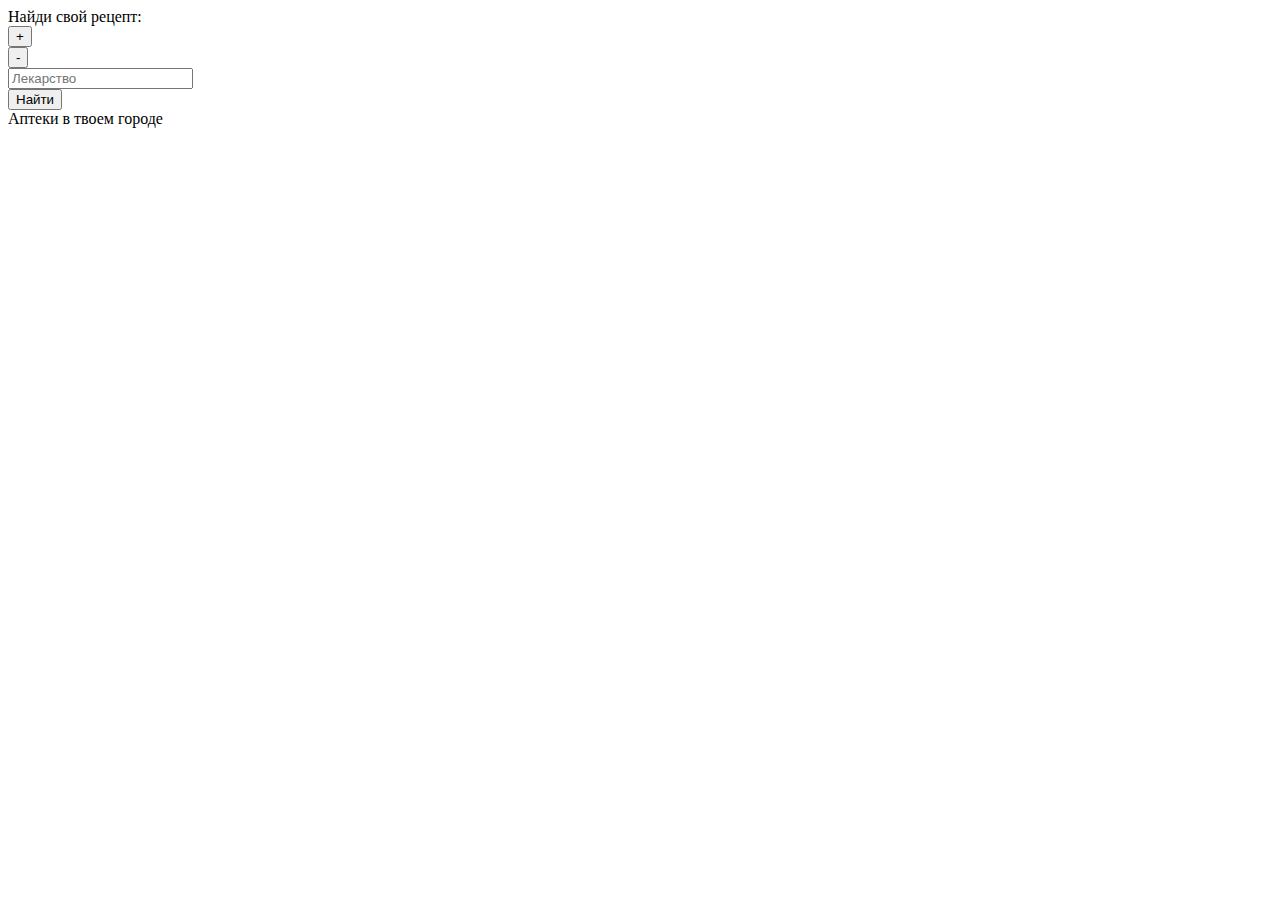
<file: src/main/resources/templates/index.html>
<!DOCTYPE html>
<html lang="en" xmlns:th="http://www.thymeleaf.org">
<head th:replace="~{fragments/header :: common_head(~{::title})}">
    <title>Recipe In Your Pocket</title>
</head>

<body class="body_index">
<header th:replace="~{fragments/header :: header_index}"></header>

<main class="main_index">
    <div class="container_index">
        <div id="content">
            <div id="changeElem">
                <div class="text_index">Найди свой рецепт: </div>
                <div class="plus">
                    <button id="add_input" class="plus_minus_btn" onclick=addInput()>+</button>
                </div>
                <div class="minus">
                    <button id="delete_input" class="plus_minus_btn" onclick=delInput()>-</button>
                </div>
            </div>
            <form name="form_medicines" id="form_request" action="/find-medicines" enctype="multipart/form-data" method="post">
                <div id="input_container">
                    <input id="value" class="input_value" type="text" name="medicine_name" placeholder="Лекарство" required>
                </div>
                <div id="submit_data">
                    <button class="submit_button" type="submit">Найти</button>
                </div>
            </form>
        </div>
        <div class="map">
            <div class="text_index nameTitleMap">Аптеки в твоем городе</div>
            <div id="yandex_maps"></div>
        </div>

        <script th:inline="javascript">
            let pharmaciesFromDB = /*[[${allPharmacies}]]*/ null
            console.log(pharmaciesFromDB)

            ymaps.ready(init);

            function init(){
                var myMap = new ymaps.Map("yandex_maps", {
                    // Координаты центра карты.
                    // Порядок по умолчанию: «широта, долгота».
                    center: [53.902287, 27.561824],//Минск
                    // от 0 (весь мир) до 19.
                    zoom: 11,
                }, {
                    // Поиск по организациям.
                    searchControlProvider: 'yandex#search'
                });

                pharmaciesFromDB.forEach(pharmacy => {
                    myMap.geoObjects.add(
                        new ymaps.Placemark(
                            [pharmacy.latitude, pharmacy.longitude],
                            { balloonContent: `${pharmacy.city + ', ' + pharmacy.address}<br>${pharmacy.title}`, iconCaption: ''},
                            { preset: 'islands#blueCircleDotIconWithCaption', iconCaptionMaxWidth: '20'}
                        ));
                });
            }
        </script>
    </div>
</main>

<footer th:replace="~{fragments/footer :: footer}"></footer>
</body>
</file>
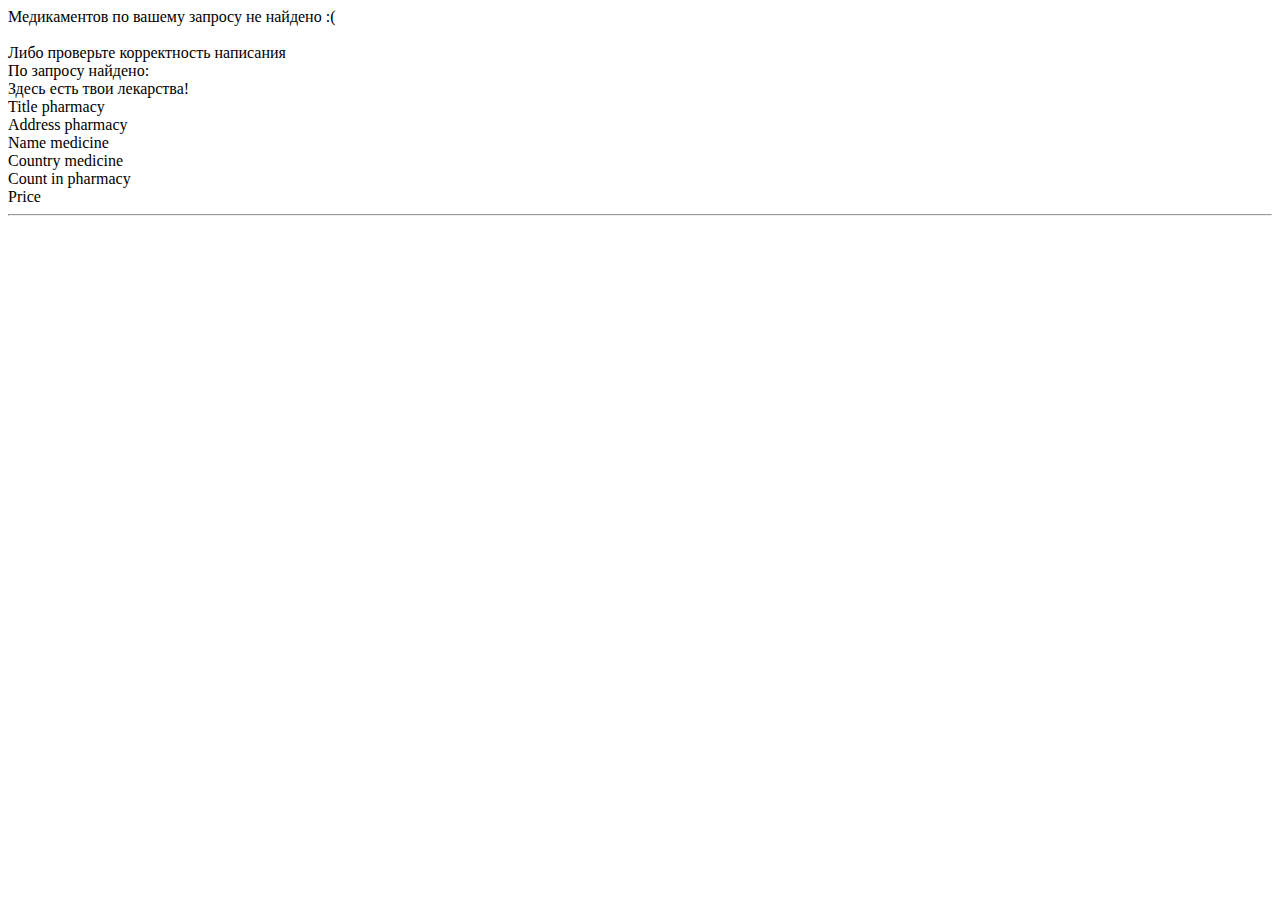
<file: src/main/resources/templates/find-medicines.html>
<!DOCTYPE html>
<html lang="en" xmlns:th="http://www.thymeleaf.org">
<head th:replace="~{fragments/header :: common_head(~{::title})}">
    <title>Поиск лекарств</title>
</head>
<body class="find_body">
<header th:replace="~{fragments/header :: header_index}"></header>

<div class="find_not_found" th:if="${pharmaciesMap == null or pharmaciesMap.empty}">
    Медикаментов по вашему запросу не найдено :( <br><br>
    Либо проверьте корректность написания
</div>

<div th:unless="${pharmaciesMap == null or pharmaciesMap.empty}">
    <div class="find_title" >
        <div>По запросу найдено:</div>
        <div>Здесь есть твои лекарства!</div>
    </div>
    <div class="find_container">

        <div>
            <div th:each="pharmacy : ${pharmaciesMap}">
                <div class="find_full_pharmacy">
                    <div class="find_pharm_info">
                        <div class="find_pharm_title" th:text="${pharmacy.key.title}">Title pharmacy</div>
                        <div class="find_pharm_address" th:text="${pharmacy.key.address}">Address pharmacy</div>
                    </div>
                    <div class="find_pharmacies" th:each="med, iter : ${pharmacy.value}" th:if="${iter.last} == false">
                        <div>
                            <div class="find_pharm_name" th:text="${med.name}">Name medicine</div>
                            <div class="find_pharm_country" th:text="${med.countryManufacturer}">Country medicine</div>
                        </div>
                        <div class="find_pharm_count" th:text="'В наличии: ' + ${med.count}">Count in pharmacy</div>
                        <div class="find_pharm_price" th:text="${med.price} + ' руб.'">Price</div>
                    </div>
                </div>

                <div class="find_total" th:each="med, iter : ${pharmacy.value}" th:if="${iter.last} == true">
                    <div th:text="'Итого: ' + ${med.name} + ${med.price} + ' руб.'"></div>
                    <hr class="find_hr">
                </div>
            </div>
        </div>

        <div class="find_map">
            <div id="yandex_maps"></div>
            <div th:text="${all}"></div>
        </div>
    </div>
    <script th:inline="javascript">

        let listPharmacies = /*[[${allPharmaciesWhereHaveMedicines}]]*/ null;

        ymaps.ready(init);

        function init(){
            var myMap = new ymaps.Map("yandex_maps", {
                // Координаты центра карты.
                // Порядок по умолчанию: «широта, долгота».
                center: [53.902287, 27.561824],//Минск
                // от 0 (весь мир) до 19.
                zoom: 11,
            }, {
                // Поиск по организациям.
                searchControlProvider: 'yandex#search'
            });

            listPharmacies.forEach(pharmacy => {
                myMap.geoObjects.add(
                    new ymaps.Placemark(
                        [pharmacy.latitude, pharmacy.longitude],
                        { balloonContent: `${pharmacy.city + ', ' + pharmacy.address}<br>${pharmacy.title}`, iconCaption: ''},
                        { preset: 'islands#blueCircleDotIconWithCaption', iconCaptionMaxWidth: '20'}
                    ));
            });
        }
    </script>

</div>

<footer th:replace="~{fragments/footer :: footer}"></footer>
</body>
</html>
</file>
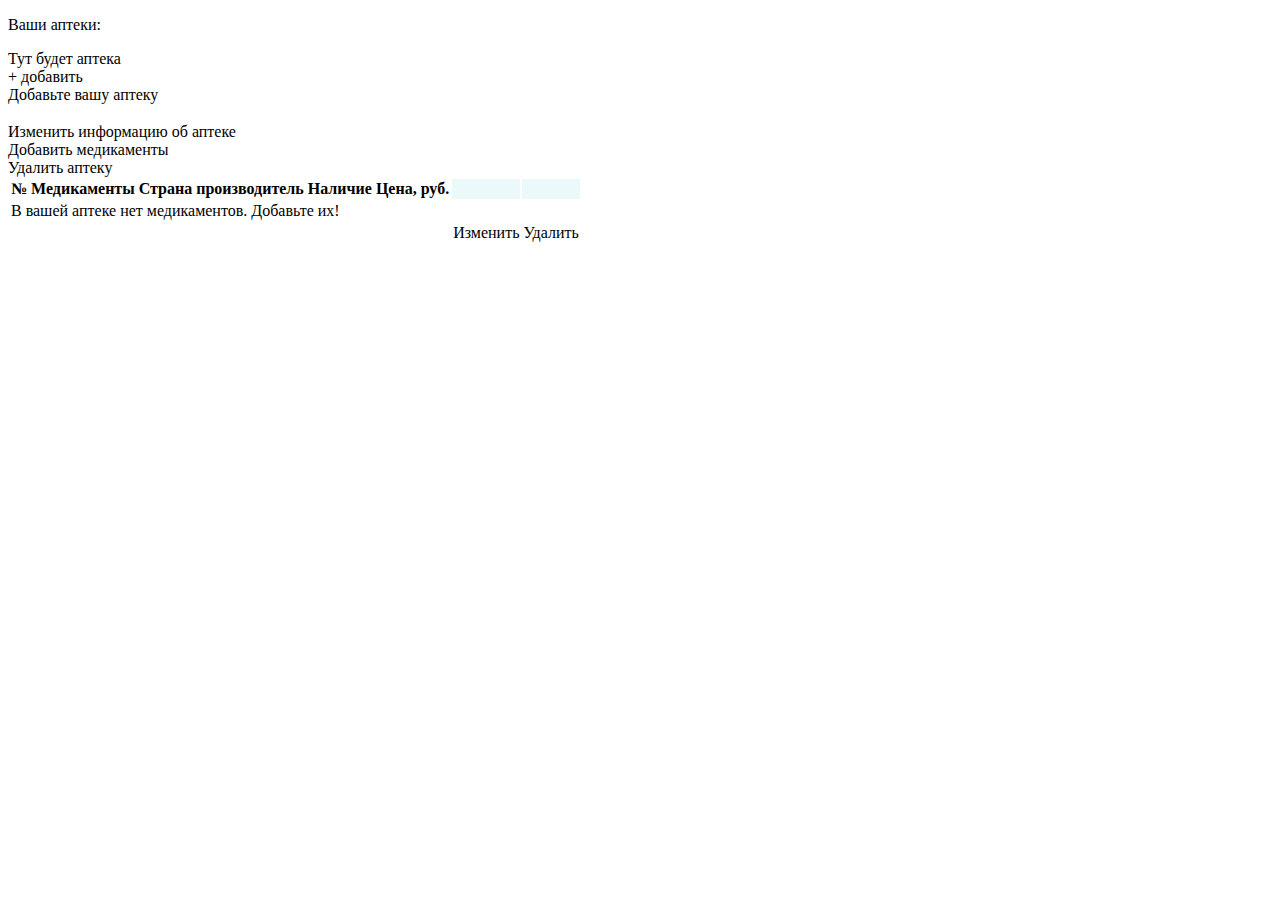
<file: src/main/resources/templates/owner.html>
<!DOCTYPE html>
<html lang="en" xmlns:th="http://www.thymeleaf.org">
<head th:replace="~{fragments/header :: common_head(~{::title})}">
    <meta charset="UTF-8">
    <title th:text="${company_name}">Title</title>
</head>

<body class="body_owner">
<header th:replace="~{fragments/header :: header_owner}"></header>
<p th:text="${company_name}" class="title_company"></p>

<main>
    <div class="container_sections">
        <section class="pharmacy_bar">
            <p class="text_owner">Ваши аптеки:</p>
            <div th:if="${pharmacies != null and !pharmacies.empty}" th:each="pharmacy : ${pharmacies}">
                <div class="pharmacy_i">
                    <a th:href="@{/company/{owner_id}/{pharm_id}(owner_id=${ownerID}, pharm_id=${pharmacy.id})}" th:text="${pharmacy.title}" class="href_pharmacy">Тут будет аптека</a>
                </div>
            </div>

            <div class="pharmacy_i">
                <a th:href="@{/company/{owner_id}/create-pharm(owner_id=${ownerID})}" class="href_pharmacy" > + добавить</a>
            </div>
        </section>

        <section class="pharmacy">
            <div th:if="${pharmacy == null and pharmacies.empty}" class="pharmacy_info_block">
                <div class="pharmacy_info">Добавьте вашу аптеку</div>
            </div>
            <div th:if="${pharmacy != null and !pharmacies.empty}" class="pharmacy_info_block">
                <h3 th:text="${pharmacy.title}" class="pharmacy_info"></h3>
                <div th:text="${pharmacy.city} + ', ' + ${pharmacy.address}" class="pharmacy_info"></div>
                <div th:text="'Телефон: ' + ${pharmacy.phone}" class="pharmacy_info"></div>
            </div>

            <div th:if="${pharmacy != null and !pharmacies.empty}" class="pharmacy_operations">
                <div class="operation">
                    <a th:href="@{/company/{owner_id}/{pharm_id}/change-info(owner_id=${ownerID}, pharm_id=${pharmacy.id})}">
                        Изменить информацию об аптеке
                    </a>
                </div>
                <div class="operation">
                    <a th:href="@{/company/{owner_id}/{pharm_id}/add-med(owner_id=${ownerID}, pharm_id=${pharmacy.id})}">
                        Добавить медикаменты
                    </a>
                </div>
                <div class="operation delete">
                    <a th:href="@{/company/{owner_id}/{pharm_id}/delete-pharm(owner_id=${ownerID}, pharm_id=${pharmacy.id})}">
                        Удалить аптеку
                    </a>
                </div>
            </div>

            <div class="pharmacy_result">
                <table th:if="${pharmacies != null and !pharmacies.empty}" class="table_medicines">
                    <thead>
                    <tr>
                        <th> № </th>
                        <th> Медикаменты </th>
                        <th> Страна производитель </th>
                        <th> Наличие </th>
                        <th> Цена, руб. </th>
                        <th style="border-width: 0; background-color: rgb(236,249,250);">  </th>
                        <th style="border-width: 0; background-color: rgb(236,249,250);">  </th>
                    </tr>
                    </thead>
                    <tbody>
                    <tr th:if="${medicines == null or medicines.empty}">
                        <td colspan="5">В вашей аптеке нет медикаментов. Добавьте их!</td>
                    </tr>
                    <tr th:each="med, iter : ${medicines}">
                        <td><span th:text="${iter.count}"></span></td>
                        <td style="text-align: left"><span th:text="${med.name}"></span></td>
                        <td><span th:text="${med.countryManufacturer}"></span></td>
                        <td><span th:text="${med.count}"></span></td>
                        <td><span th:text="${med.price}"></span></td>
                        <td class="td_change">
                            <div class="change">
                                <a th:href="@{/company/{owner_id}/{pharm_id}/change-med/{med_id}(owner_id=${ownerID}, pharm_id=${pharmacy.id}, med_id=${med.id})}" >
                                    Изменить
                                </a>
                            </div>
                        </td>
                        <td class="td_change">
                            <div class="delete">
                                <a th:href="@{/company/{owner_id}/{pharm_id}/del-med/{med_id}(owner_id=${ownerID}, pharm_id=${pharmacy.id}, med_id=${med.id})}" >
                                    Удалить
                                </a>
                            </div>
                        </td>
                    </tr>
                    </tbody>
                </table>
            </div>
        </section>
    </div>
</main>

<footer th:replace="~{fragments/footer :: footer}"></footer>
</body>
</html>
</file>
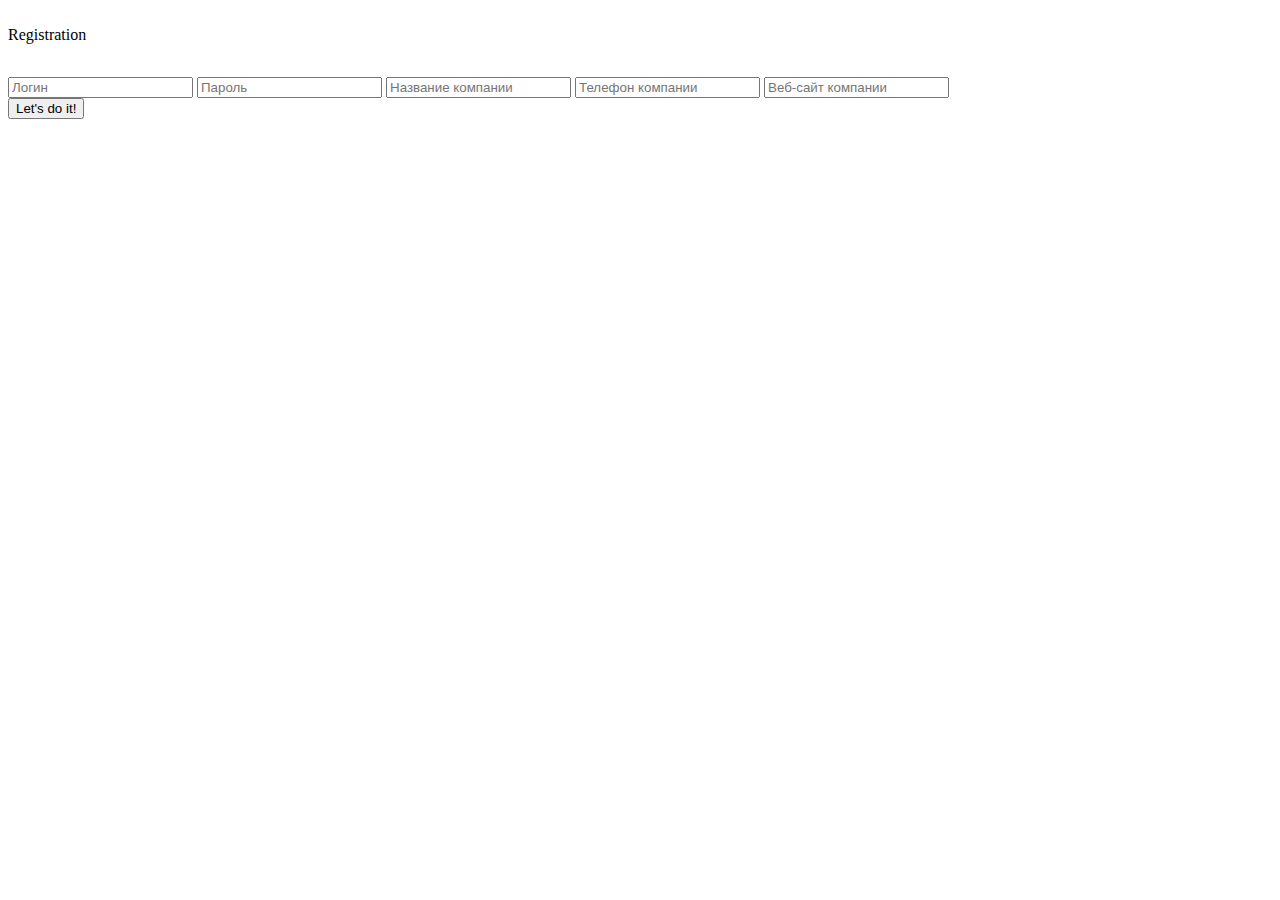
<file: src/main/resources/templates/registration.html>
<!DOCTYPE html>
<html lang="en" xmlns:th="http://www.thymeleaf.org">
<head th:replace="~{fragments/header :: common_head(~{::title})}">
    <title>Регистрация</title>
</head>
<body>

<div class="reg_main">
    <form class="reg_form" action="/registration" method="post">

        <div class="reg_container_form">
            <div class="close">
                <a th:href="@{/}">
                    <img class="img_close" alt="" th:src="@{/img/close.svg}">
                </a>
            </div>
            <div class="reg_info">
                Registration
                <div style="padding-top: 15px">
                    <img class="img_logo" alt="" th:src="@{/img/logo-pill.png}">
                </div>
            </div>

            <div class="reg_inputs">
                <input th:value="${login}" class="reg_date_input" type="text" name="login" placeholder="Логин" required>
                <input class="reg_date_input" type="password" name="password" placeholder="Пароль" required>
                <input th:value="${name_company}" class="reg_date_input" type="text" name="name_company" placeholder="Название компании" required>
                <input th:value="${phone_company}" class="reg_date_input" type="text" name="phone_company" placeholder="Телефон компании" required>
                <input th:value="${link_company}" class="reg_date_input" type="text" name="link_company" placeholder="Веб-сайт компании" required>
                <div th:text="${error}" class="error"></div>
                <button class="log_button" type="submit">Let's do it!</button>
            </div>

        </div>
    </form>
</div>
</body>
</html>
</file>
